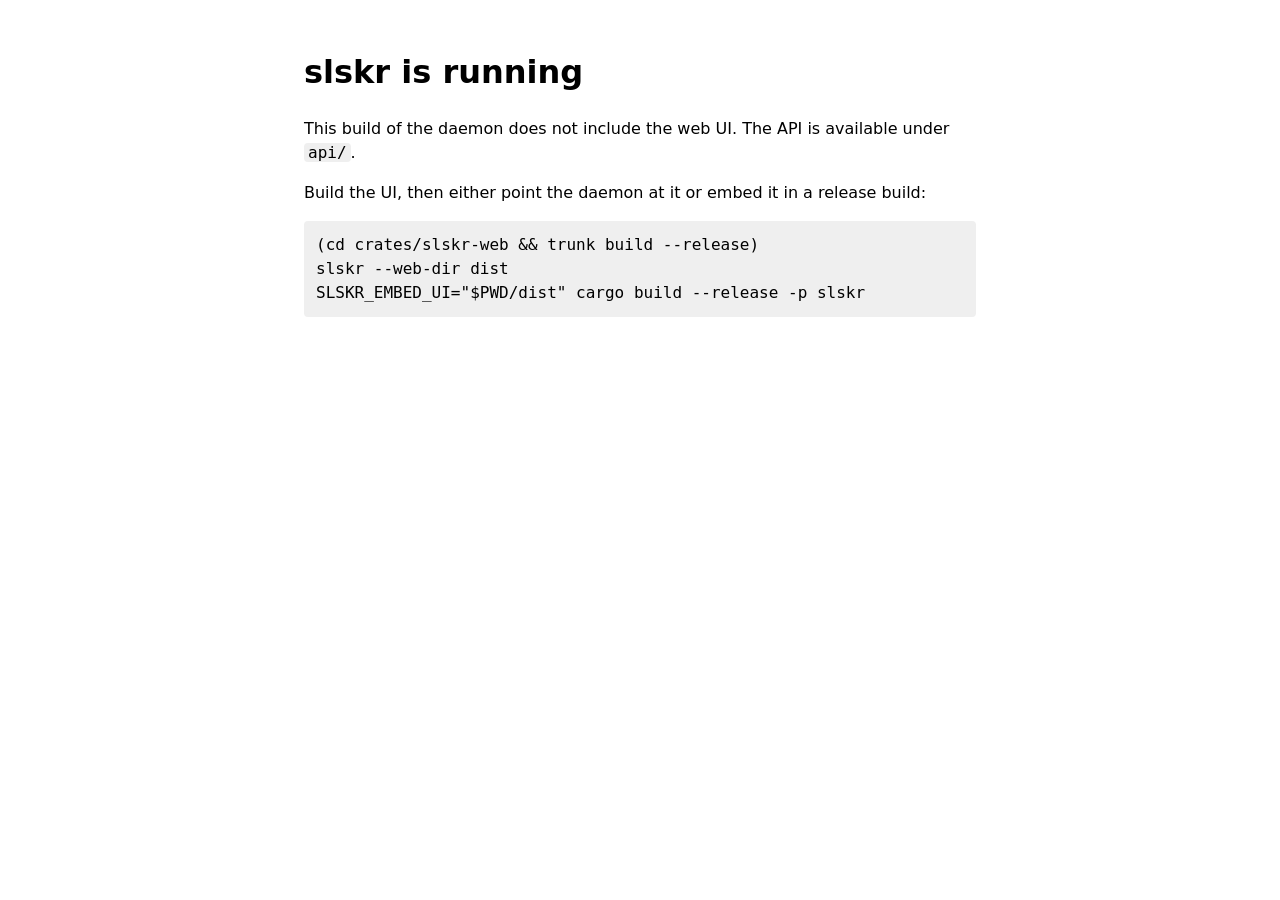
<file: crates/slskr/src/web/placeholder.html>
<!doctype html>
<html lang="en">
  <head>
    <meta charset="utf-8" />
    <meta name="viewport" content="width=device-width,initial-scale=1" />
    <title>slskr</title>
    <base href="/" />
    <style>
      body { font: 16px/1.5 system-ui, sans-serif; max-width: 42rem; margin: 3rem auto; padding: 0 1rem; }
      code, pre { background: #8882; border-radius: 4px; padding: 0 0.25em; }
      pre { padding: 0.75em; overflow-x: auto; }
    </style>
  </head>
  <body>
    <h1>slskr is running</h1>
    <p>This build of the daemon does not include the web UI. The API is available under <code>api/</code>.</p>
    <p>Build the UI, then either point the daemon at it or embed it in a release build:</p>
    <pre>(cd crates/slskr-web &amp;&amp; trunk build --release)
slskr --web-dir dist
SLSKR_EMBED_UI="$PWD/dist" cargo build --release -p slskr</pre>
  </body>
</html>
</file>
